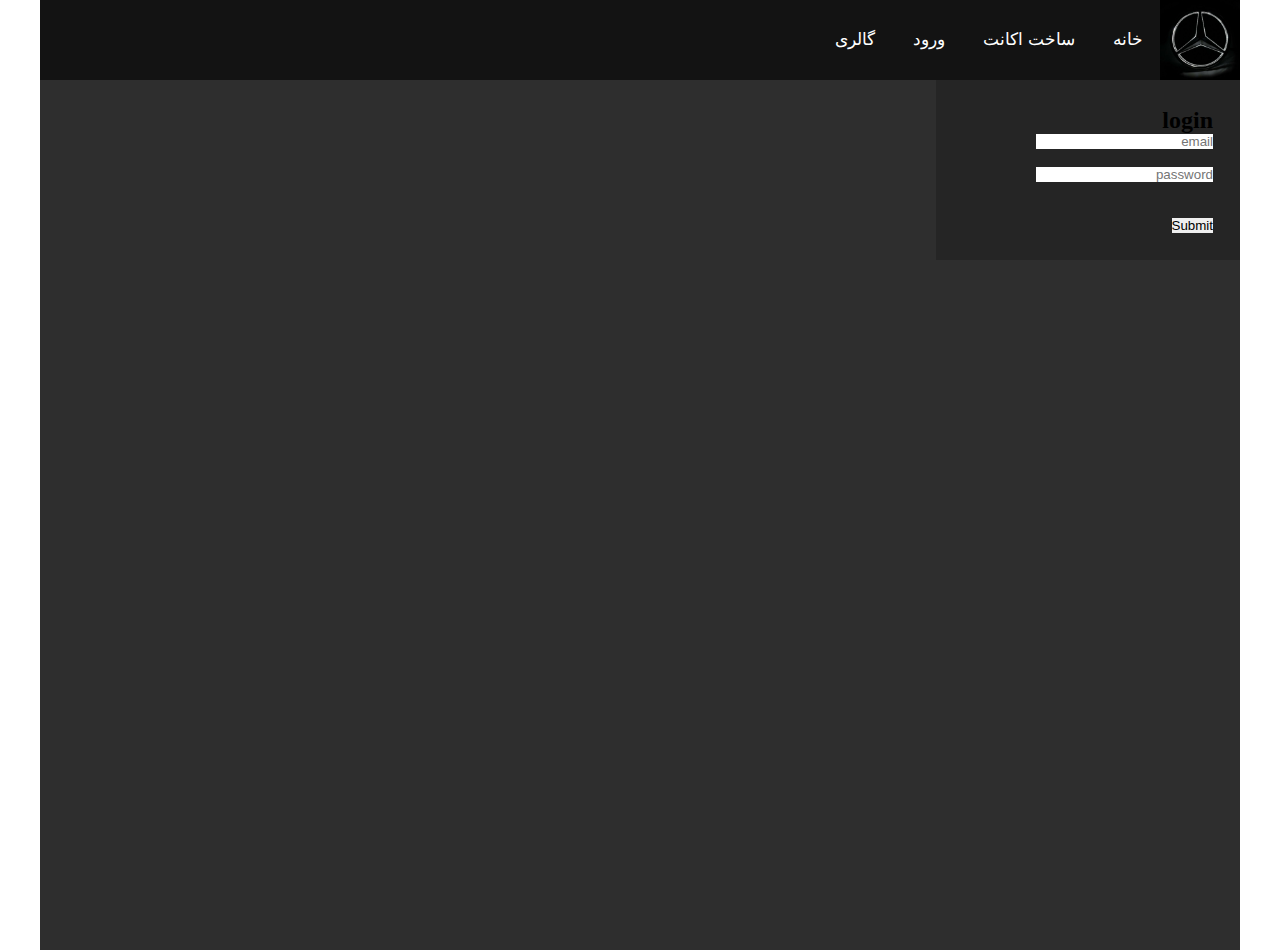
<file: Login/Login.html>
<html lang="fa" dir="rtl">
<head>
    <meta charset="UTF-8">
    <meta http-equiv="X-UA-Compatible" content="IE=edge">
    <meta name="viewport" content="width=device-width, initial-scale=1.0">
    <title>login_benz.ir</title>
    <link rel="stylesheet" href="../styles/style.css">
</head>
<body>
</div>
<div class="main">
      
      
  <div class="menu">
    
    
      
<div class="menu_left"> <ul>
<li><a href="../index.html">خانه</a></li>
<li><a href="../register/register.html">ساخت اکانت</a></li>
<li><a href="Login.html">ورود</a></li>
<li><a href="../Profile/profile.html">گالری</a></li>
<div class="menu_right">

<img src="../images/s-l500.jpg" alt="" width="80" height="80">
</ul>

</div> 


</div>  
<form action="index.html" method="post" class="FRM2">
  <h2>login</h2>
  <input type="text" name="" id="" placeholder="email">
  <br><br>
<input type="text" name="" id="" placeholder="password">
<BR><BR><BR>
</label><input type="submit" name="" id="" placeholder="">
</form>   
  </div>
      

</div>
        </div>
            
        </body>
        
</html>
</file>
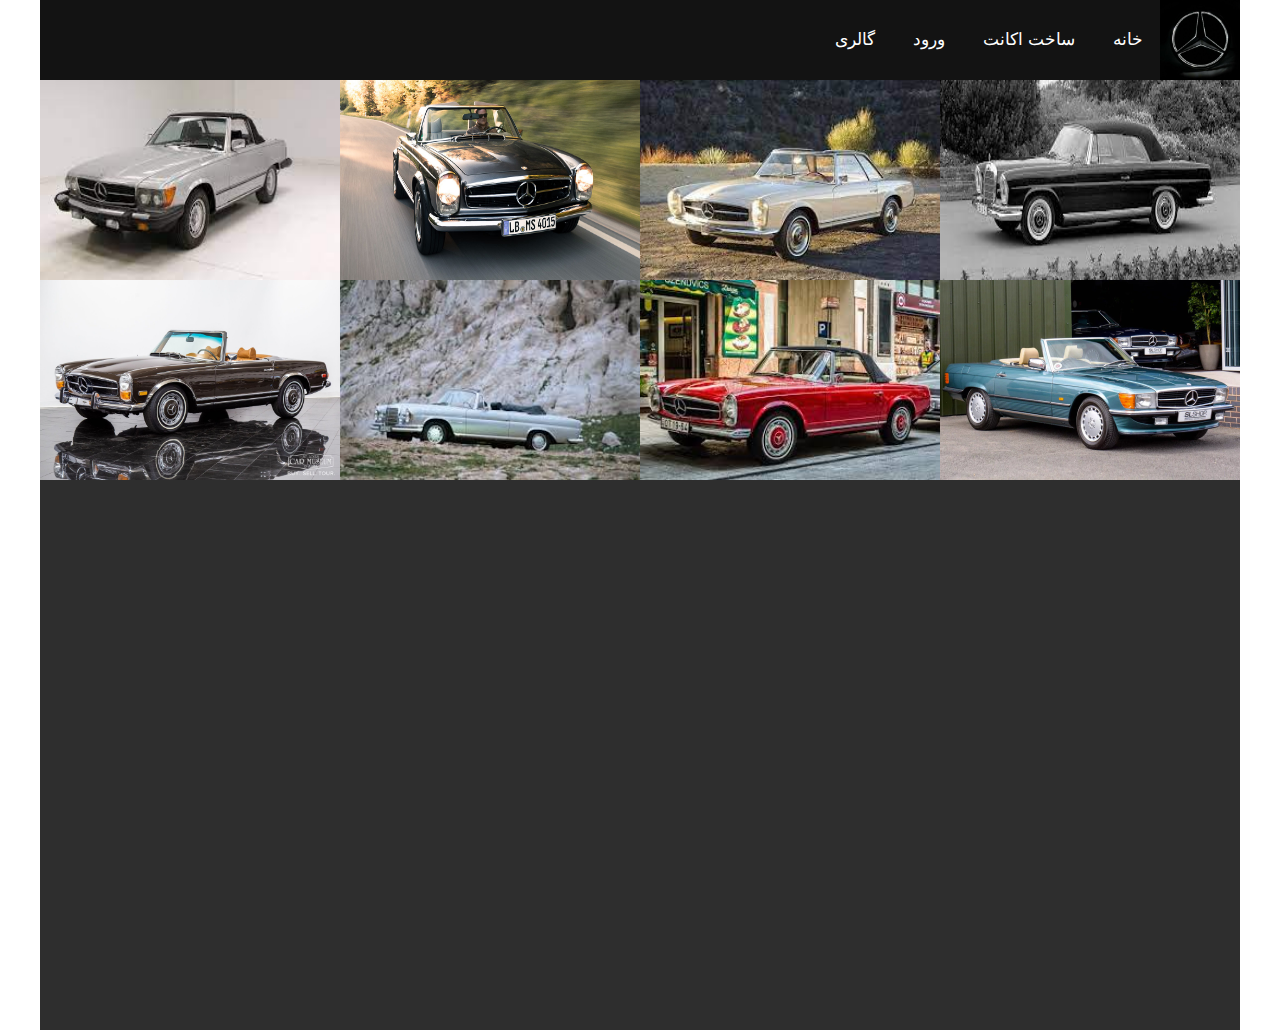
<file: Profile/profile.html>
<html lang="fa" dir="rtl">
<head>
    <meta charset="UTF-8">
    <meta http-equiv="X-UA-Compatible" content="IE=edge">
    <meta name="viewport" content="width=device-width, initial-scale=1.0">
    <title>profile_benz.ir</title>
    <link rel="stylesheet" href="../styles/style.css">
</head>
<body>
    <div class="main">
      
      
        <div class="menu">
          
          
            
 <div class="menu_left"> <ul>
  <li><a href="../index.html">خانه</a></li>
  <li><a href="../register/register.html">ساخت اکانت </a></li>
  <li><a href="../Login/Login.html">ورود</a></li>
  <li><a href="profile.html">گالری</a></li>
  <div class="menu_right">

    <img src="../images/s-l500.jpg" alt="" width="80" height="80">
    
</ul>
<div class="main">
<div id="gallery">
   <div class="item">
       <img src="../images/gallery/1.1.jfif" alt="" width="300" height="200">
   </div>
   <div class="item">
       <img src="../images/gallery/1.2.jfif" alt="" width="300" height="200">
   </div>
   <div class="item">
       <img src="../images/gallery/1.3.jpg" alt="" width="300" height="200">
   </div>
   <div class="item">
       <img src="../images/gallery/1.9.jfif" alt="" width="300" height="200">
   </div>
   <div class="item">
       <img src="../images/gallery/11.5.jpg" alt="" width="300" height="200">
   </div>
   <div class="item">
       <img src="../images/gallery/1.6.jfif" alt="" width="300" height="200">
   </div>
   <div class="item">
       <img src="../images/gallery/1.7.jfif" alt="" width="300" height="200">
   </div>
   <div class="item">
       <img src="../images/gallery/1.8.jfif" alt="" width="300" height="200">
</div>
</div>
 </div>
 


    </div>

 </div>

</div>     
        </div>    

    </div>
</body>
</html>
</file>
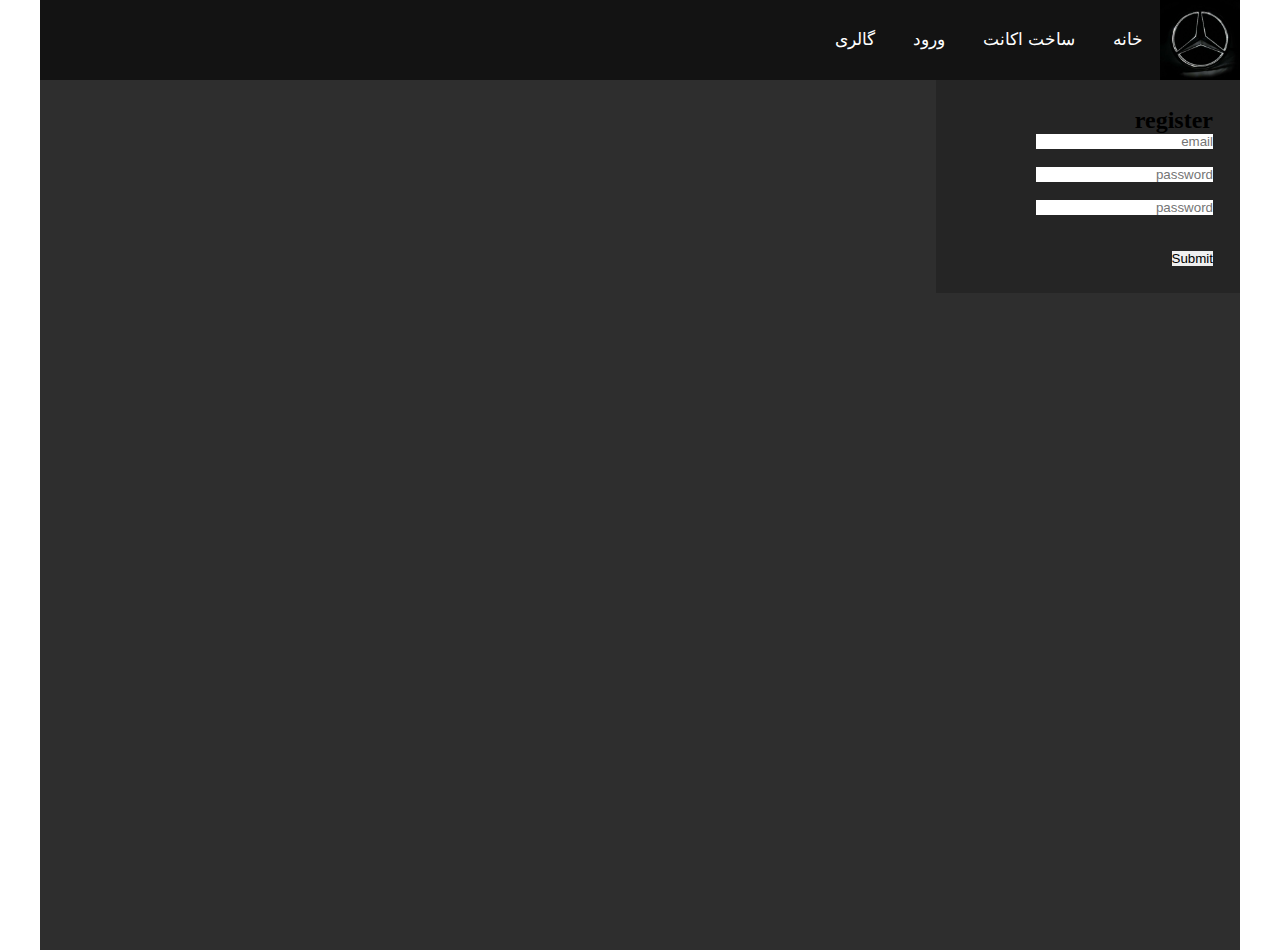
<file: register/register.html>
<html lang="fa" dir="rtl">
<head>
    
    <meta charset="UTF-8">
    <meta http-equiv="X-UA-Compatible" content="IE=edge">
    <meta name="viewport" content="width=device-width, initial-scale=1.0">
    <title>register_benz.ir</title>
    <link rel="stylesheet" href="../styles/style.css">
</head>
<body>
    
    
    <div class="main">
      
      
        <div class="menu">
          
          
            
 <div class="menu_left"> <ul>
  <li><a href="../index.html">خانه</a></li>
  <li><a href="register.html">ساخت اکانت</a></li>
  <li><a href="../Login/Login.html">ورود</a></li>
  <li><a href="../Profile/profile.html">گالری</a></li>

  <div class="menu_right">

    <img src="../images/s-l500.jpg" alt="" width="80" height="80">
</ul>
</div>
</div>     
<form action="index.html" method="post" class="FRM2">
  <h2>register</h2>
  <input type="text" name="" id="" placeholder="email">
  <br><br>
<input type="text" name="" id="" placeholder="password">
<br><br>
<input type="text" name="" id="" placeholder="password">
<BR><BR><BR>
</label><input type="submit" name="" id="" placeholder="">
</form>   
        </div>
        </div>
        <!-- <div style="text-align:center"> 
            <button onclick="playPause()">Play/Pause</button> 
            <button onclick="makeBig()">Big</button>
            <button onclick="makeSmall()">Small</button>
            <button onclick="makeNormal()">Normal</button>
            <br><br>
            <video id="video1" width="420">
              <source src="../" type="">
              Your browser does not support HTML video.
            </video>
          </div> 
          <script> 
            var myVideo = document.getElementById("video1"); 
            
            function playPause() { 
              if (myVideo.paused) 
                myVideo.play(); 
              else 
                myVideo.pause(); 
            } 
            
            function makeBig() { 
                myVideo.width = 560; 
            } 
            
            function makeSmall() { 
                myVideo.width = 320; 
            } 
            
            function makeNormal() { 
                myVideo.width = 420; 
            } 
            </script>
        </div>     -->
        </body>
</html>
</file>
<file: styles/style.css>
*{
    margin: 0;
    padding: 0;
    border: 0;
}
li{
    list-style-type: none;
}
a{
    text-decoration: none;
}
.main{
    width:100%;
    height: 950px;
     background-color: rgb(46, 46, 46); 
    margin: 0 auto;
}
.main .menu {
    width: 100%;
    height: 120spx;
    background-color:rgba(0, 0, 0, 0.568)
}
p{
    color: rgb(255, 255, 255);
    font-family: sans-serif;
    font-weight: 200;
}
.main .menu ul li {
    display: inline-block;
}
.main .menu ul li a{
    color: white;
    padding: 17px;
    line-height: 80px;
    font-size: 17px;
    font-family: 'Segoe UI', Tahoma, Geneva, Verdana, sans-serif;
}
.main .gallery{
    width: 1000px;
    height: 500px;
   
    margin: 0 auto;
}
.menu ul li a:hover{
    padding: 17px;
    background-color: rgb(63, 63, 248);
    color: black;
    font-family: 'Segoe UI', Tahoma, Geneva, Verdana, sans-serif;
}
.menu ul li a:focus{
    padding: 17px;
    background-color: rgb(114, 159, 255);
    color: black;
    font-family: 'Segoe UI', Tahoma, Geneva, Verdana, sans-serif;
}
.main .gallery .item{
    float: left;
    margin: 6px 1px 1px 20px;
    padding: 10px;
    cursor: pointer;
}

.box .item{
    float: left;
    margin: 0 25px 0 23px;
}
.box{width: 100%;
    height: 1800px;
    background-color: black;
}
.cmm{
    color:darkgrey
}
.icon{width: 1000px;
    height: 250 PX;
    margin: 10PX 10PX 10PX 10PX;
}
.menu .menu_right {
    float: right;
    height: 60px;
}
  .topnav a.active {
    background-color: #2196F3;
    color: white;
  }
  
    .topnav input[type=text] {
      border: 1px solid #ccc;
    }
    .frm{
        width: 250px;
        margin: 27 27 0 0;
        background-color: rgb(37, 37, 37);
        padding: 27;
    }
    .frm2{
        width: 250px;
        margin: 0 0 0 0;
         background-color: rgb(37, 37, 37);
         padding: 27;
    }
.menu{
    margin: 0 0 0 0;
}
.text-align{
    margin: 0 0 0 0;
    padding: 27;
    
}
#gallery{
    width: 100%;
    margin: 0 auto;
}
#gallery .item{
    float: right;
    width: 25%;
}
.main{
    width: 1200px;
    margin: 0 auto;
}
img{
    max-width: 100%;
}
#gallery .item img{
    float: right;
}
</file>
